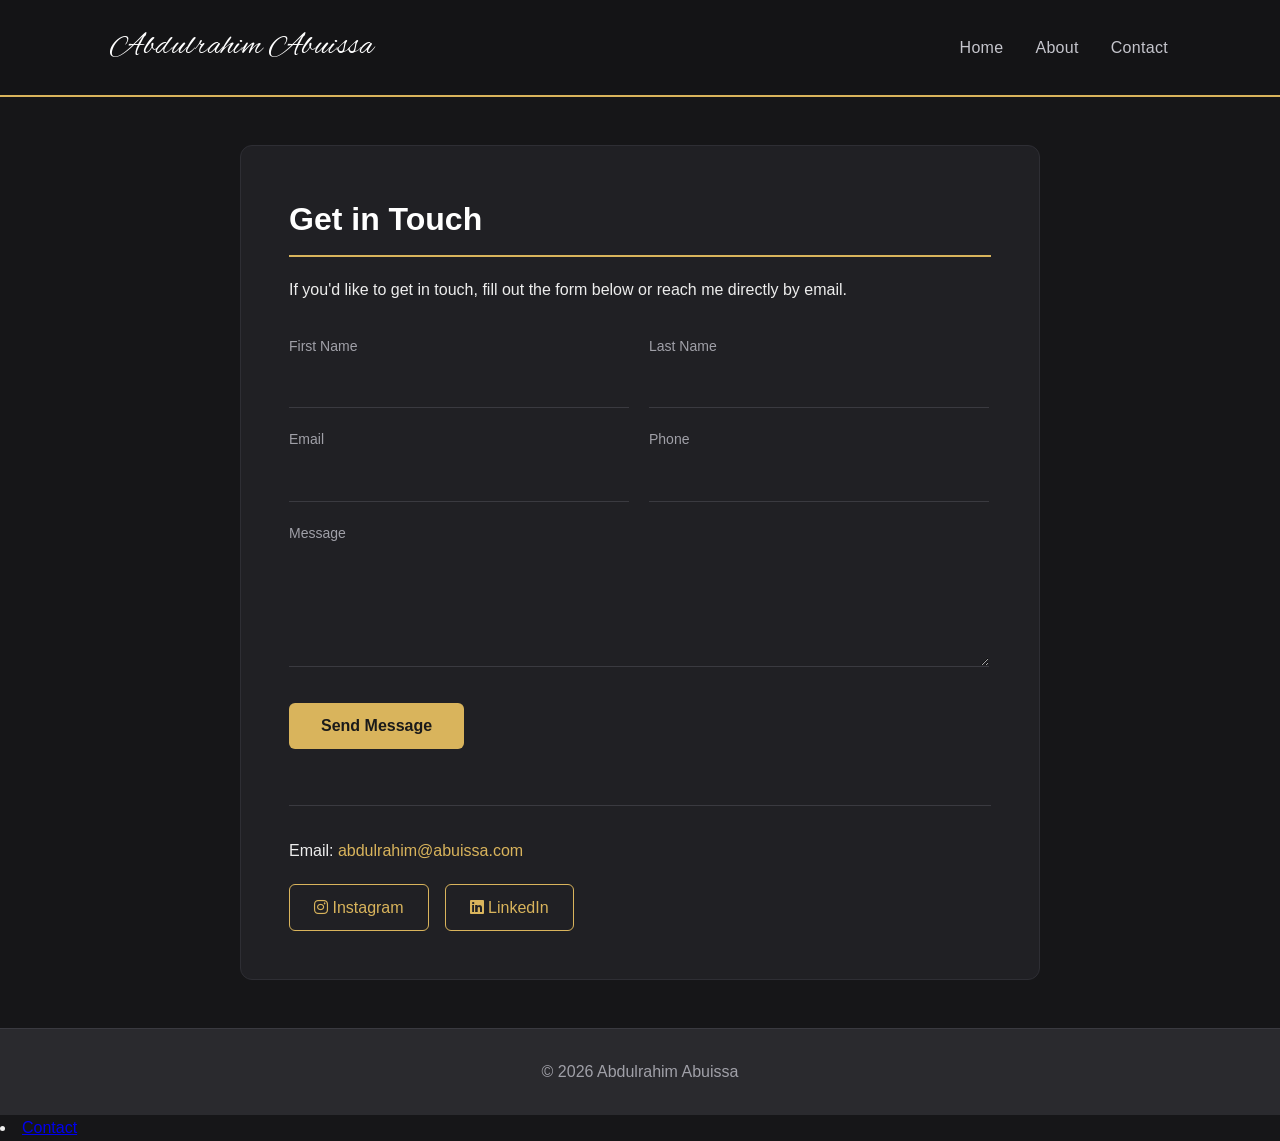
<file: contact.html>
<!DOCTYPE html>
<html lang="en">
<head>
    <meta charset="UTF-8">
    <meta name="viewport" content="width=device-width, initial-scale=1.0">
    <title>Contact — Abdulrahim Abuissa</title>
    <link rel="stylesheet" href="styles.css">
    <link rel="icon" href="favicon.svg" type="image/svg+xml">
    <link href="https://fonts.googleapis.com/css2?family=Oswald:wght@600;700&family=Anton&family=Bebas+Neue&display=swap" rel="stylesheet">    <link rel="stylesheet" href="https://cdnjs.cloudflare.com/ajax/libs/font-awesome/6.5.1/css/all.min.css">
    <link href="https://fonts.googleapis.com/css2?family=Alex+Brush&display=swap" rel="stylesheet">
</head>
<body>

    <header>
        <nav>
            <a href="index.html" class="logo">Abdulrahim Abuissa</a>
            <ul class="nav-links">
                <li><a href="index.html">Home</a></li>
                <li><a href="about.html">About</a></li>
                <li><a href="contact.html">Contact</a></li>
            </ul>
        </nav>
    </header>

    <main>
        <section class="section contact-panel">
            <h2>Get in Touch</h2>
            <p>If you'd like to get in touch, fill out the form below or reach me directly by email.</p>

            <form class="contact-form" action="https://oim.zhili.dev/echo/view" method="POST">
                <div class="form-row">
                    <div class="form-field">
                        <label for="firstname">First Name</label>
                        <input type="text" id="firstname" name="firstname" required>
                    </div>
                    <div class="form-field">
                        <label for="lastname">Last Name</label>
                        <input type="text" id="lastname" name="lastname" required>
                    </div>
                </div>

                <div class="form-row">
                    <div class="form-field">
                        <label for="email">Email</label>
                        <input type="email" id="email" name="email" required>
                    </div>
                    <div class="form-field">
                        <label for="phone">Phone</label>
                        <input type="tel" id="phone" name="phone">
                    </div>
                </div>

                <div class="form-field">
                    <label for="message">Message</label>
                    <textarea id="message" name="message" rows="5" required></textarea>
                </div>

                <button type="submit" class="btn">Send Message</button>
            </form>

            <div class="contact-info">
                <p>Email: <a href="mailto:abdulrahim@abuissa.com">abdulrahim@abuissa.com</a></p>
                <div class="social-links">
                    <a href="https://www.instagram.com/abdulrahimabuissa/" target="_blank" class="social-btn"><i class="fa-brands fa-instagram"></i> Instagram</a>
                    <a href="https://www.linkedin.com/in/abdulrahim-abuissa-810137219/" target="_blank" class="social-btn"><i class="fa-brands fa-linkedin"></i> LinkedIn</a>                </div>
            </div>
        </section>
    </main>

    <footer>
        <p>&copy; 2026 Abdulrahim Abuissa</p>
    </footer>

</body>
<li><a href="contact.html" class="active">Contact</a></li>
</html>
</file>
<file: styles.css>
/* ===== Base ===== */
* {
    margin: 0;
    padding: 0;
    box-sizing: border-box;
}

body {
    font-family: 'Helvetica Neue', Arial, sans-serif;
    background-color: #161618;
    color: #EDEDED;
    line-height: 1.6;
}

/* ===== Header / Nav ===== */
header {
    background-color: #141416;
    border-bottom: 2px solid #D9B45C;
    position: sticky;
    top: 0;
    z-index: 100;
}

nav {
    display: flex;
    justify-content: space-between;
    align-items: center;
    max-width: 1100px;
    margin: 0 auto;
    padding: 22px 20px;
}

.logo {
    color: #FFFFFF;
    font-family: 'Alex Brush', cursive;
    font-size: 32px;
    text-decoration: none;
    letter-spacing: 0.5px;
}

.nav-links {
    display: flex;
    list-style: none;
    gap: 28px;
    margin: 0;
    padding: 0;
}

.nav-links li {
    list-style: none;
}

.nav-links a {
    color: #C5C5CC;
    text-decoration: none;
    font-size: 16px;
    font-weight: 500;
    letter-spacing: 0.3px;
    padding: 6px 2px;
    position: relative;
    transition: color 0.2s;
}

.nav-links a:hover {
    color: #D9B45C;
}

.nav-links a::after {
    content: "";
    position: absolute;
    left: 0;
    bottom: -4px;
    width: 0;
    height: 2px;
    background-color: #D9B45C;
    transition: width 0.2s;
}

.nav-links a:hover::after {
    width: 100%;
}

.nav-links a.active {
    color: #D9B45C;
}

.nav-links a.active::after {
    width: 100%;
}
/* ===== Hero ===== */
.hero {
    max-width: 100%;
    margin: 0 auto;
    padding: 140px 20px;
    text-align: center;
    background-image: linear-gradient(rgba(20, 20, 22, 0.65), rgba(20, 20, 22, 0.78)), url('images/hero.JPG');
    background-size: cover;
    background-position: center 20%;
}

.eyebrow {
    color: #D9B45C;
    text-transform: uppercase;
    letter-spacing: 2px;
    font-size: 14px;
    margin-bottom: 16px;
}

.hero h1 {
    font-family: 'Anton', sans-serif;
    font-size: 80px;
    letter-spacing: 1px;
    text-transform: uppercase;
    color: #FFFFFF;
    margin-bottom: 16px;
}

.hero-tagline {
    font-size: 20px;
    color: #A0A0A8;
    max-width: 600px;
    margin: 0 auto 32px;
}

.btn {
    display: inline-block;
    background-color: #D9B45C;
    color: #1A1A1A;
    padding: 14px 32px;
    border-radius: 6px;
    text-decoration: none;
    font-weight: bold;
    transition: background-color 0.2s;
}

.btn:hover {
    background-color: #c75f1f;
}

/* ===== Highlights (Grid) ===== */
.highlights {
    display: grid;
    grid-template-columns: repeat(auto-fit, minmax(250px, 1fr));
    gap: 24px;
    max-width: 1100px;
    margin: 0 auto;
    padding: 0 20px 100px;
}

.card {
    background-color: #242428;
    border: 1px solid #3A3A40;
    border-top: 3px solid #D9B45C;
    border-radius: 8px;
    padding: 32px;
    text-align: center;
}

.card h3 {
    color: #D9B45C;
    font-size: 28px;
    margin-bottom: 12px;
}

.card p {
    color: #A0A0A8;
}

/* ===== Content sections (for about/contact) ===== */
.section {
    max-width: 800px;
    margin: 0 auto;
    padding: 60px 20px;
}

.section h2 {
    color: #FFFFFF;
    font-size: 32px;
    margin-bottom: 20px;
    border-bottom: 2px solid #D9B45C;
    padding-bottom: 10px;
}

.section p {
    margin-bottom: 16px;
    color: #EDEDED;
}

/* ===== Footer ===== */
footer {
    background-color: #2A2A2E;
    border-top: 1px solid #3A3A40;
    text-align: center;
    padding: 30px;
    color: #A0A0A8;
}

.footer-social {
    display: flex;
    justify-content: center;
    gap: 20px;
    margin-bottom: 14px;
}

.footer-social a {
    color: #A0A0A8;
    text-decoration: none;
    font-size: 14px;
    transition: color 0.2s;
}

.footer-social a:hover {
    color: #D9B45C;
}

/* ===== Responsive ===== */
@media (max-width: 600px) {
    nav {
        flex-direction: column;
        gap: 16px;
    }

    .nav-links {
        gap: 20px;
    }

    .hero {
    max-width: 100%;
    margin: 0 auto;
    padding: 120px 20px;
    text-align: center;
    background: radial-gradient(circle at 50% 30%, #2A2A2E 0%, #161618 70%);
}

    .hero h1 {
        font-size: 42px;
    }
}
/* ===== Contact form ===== */
.contact-form {
    margin-top: 32px;
    max-width: 700px;
}

.form-row {
    display: flex;
    gap: 20px;
}

.form-field {
    flex: 1;
    display: flex;
    flex-direction: column;
    margin-bottom: 20px;
}

.contact-form label {
    color: #A0A0A8;
    font-size: 14px;
    margin-bottom: 8px;
}

.contact-form input,
.contact-form textarea {
    width: 100%;
    background-color: transparent;
    border: none;
    border-bottom: 1px solid #3A3A40;
    padding: 12px 4px;
    color: #EDEDED;
    font-family: inherit;
    font-size: 16px;
    transition: border-color 0.2s;
}

.contact-form textarea {
    resize: vertical;
}

.contact-form input:focus,
.contact-form textarea:focus {
    outline: none;
    border-bottom-color: #D9B45C;
}

.contact-form button {
    margin-top: 16px;
    border: none;
    cursor: pointer;
    font-size: 16px;
}

/* ===== Contact info / social ===== */
.contact-info {
    margin-top: 56px;
    padding-top: 32px;
    border-top: 1px solid #3A3A40;
    color: #A0A0A8;
}

.contact-info a {
    color: #D9B45C;
    text-decoration: none;
}

.contact-info a:hover {
    text-decoration: underline;
}

.social-links {
    display: flex;
    gap: 16px;
    margin-top: 20px;
}

.social-btn {
    display: inline-block;
    padding: 10px 24px;
    border: 1px solid #D9B45C;
    border-radius: 6px;
    color: #D9B45C !important;
    text-decoration: none !important;
    transition: background-color 0.2s, color 0.2s;
}

.social-btn:hover {
    background-color: #D9B45C;
    color: #FFFFFF !important;
}

/* ===== Responsive form ===== */
@media (max-width: 600px) {
    .form-row {
        flex-direction: column;
        gap: 0;
    }
}
/* ===== Contact panel ===== */
.contact-panel {
    background-color: #202024;
    border: 1px solid #2E2E34;
    border-radius: 12px;
    padding: 48px;
    margin-top: 48px;
    margin-bottom: 48px;
}
/* ===== Tags (interests) ===== */
.tags {
    display: flex;
    flex-wrap: wrap;
    gap: 10px;
    margin-top: 20px;
}

.tag {
    border: 1px solid #D9B45C;
    color: #D9B45C;
    padding: 7px 18px;
    border-radius: 4px;
    font-size: 14px;
    letter-spacing: 0.5px;
}

/* ===== Card link ===== */
.card-link {
    display: inline-block;
    color: #D9B45C;
    text-decoration: none;
    font-size: 14px;
    margin-top: 16px;
    letter-spacing: 0.3px;
}

.card-link:hover {
    text-decoration: underline;
}

/* ===== About page images ===== */
.about-img {
    width: 100%;
    max-width: 480px;
    height: 320px;
    object-fit: cover;
    border-radius: 10px;
    margin: 20px 0;
    display: block;
    border: 1px solid #2E2E34;
    object-position: top;
}
</file>
